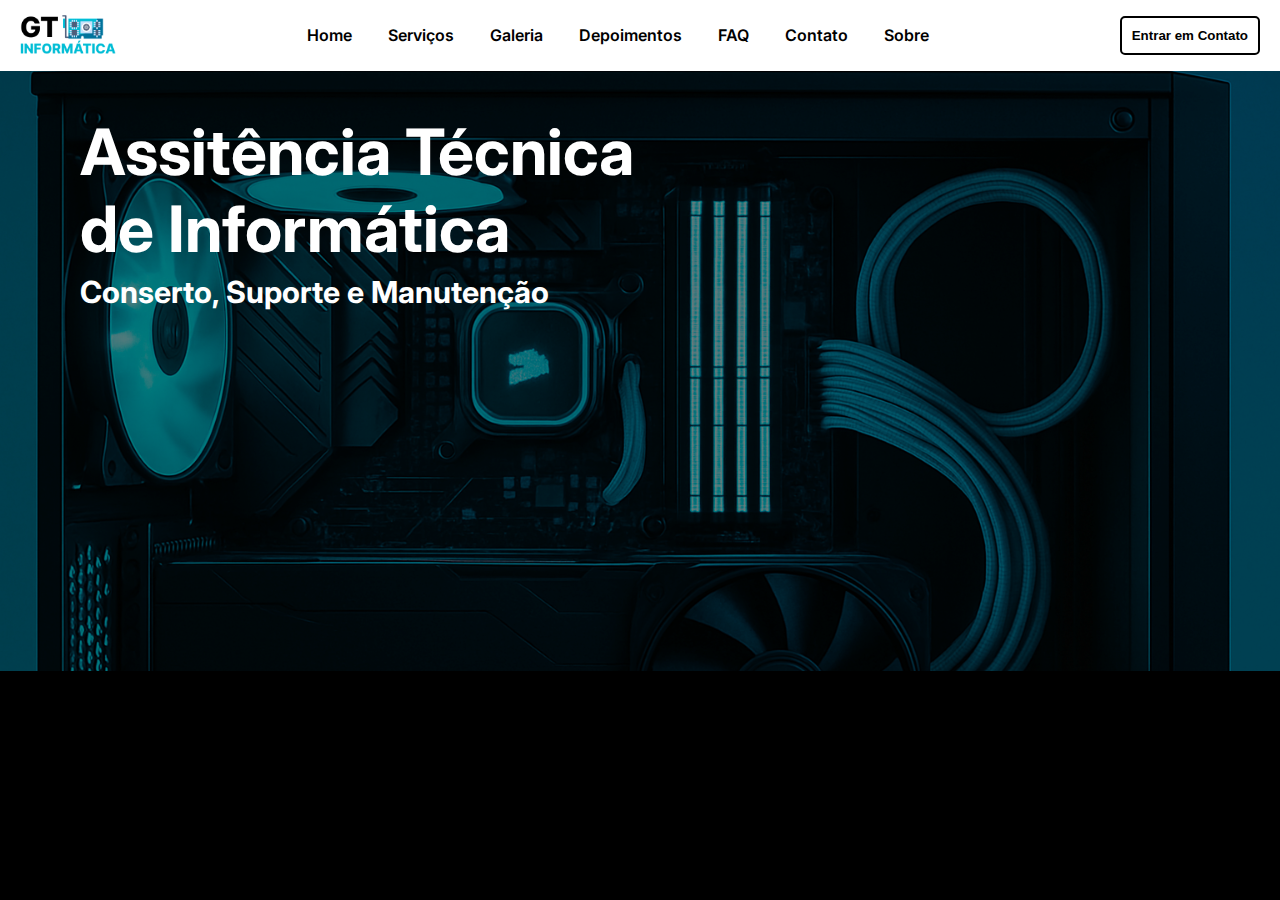
<file: index.html>
<!DOCTYPE html>
<html lang="en">
    <head>
        <meta charset="UTF-8">
        <meta name="viewport" content="width=device-width, initial-scale=1.0">

        <link rel="preconnect" href="https://fonts.googleapis.com">
        <link rel="preconnect" href="https://fonts.gstatic.com" crossorigin>
        <link href="https://fonts.googleapis.com/css2?family=Inter:ital,opsz,wght@0,14..32,100..900;1,14..32,100..900&display=swap"
              rel="stylesheet">

        <link rel="stylesheet" href="./assets/styles/variables.css">
        <link rel="stylesheet" href="./assets/styles/shared.css">
        <link rel="stylesheet" href="./assets/styles/index.css">
        <title>Home - GT Informática</title>
    </head>
    <body>
        <header>
            <button class="menu-toggle" aria-label="Toggle Menu">&#9776;</button>
            <div class="logo-header"><img src="assets/images/logo.png" alt="Logo" class="logo-header-image"></div>
            <nav class="menu">
                <ul>
                    <li><a href="./index.html">Home</a></li>
                    <li><a href="./servicos.html">Serviços</a></li>
                    <li><a href="./galeria.html">Galeria</a></li>
                    <li><a href="./depoimentos.html">Depoimentos</a></li>
                    <li><a href="./faq.html">FAQ</a></li>
                    <li><a href="./contato.html">Contato</a></li>
                    <li><a href="./sobre.html">Sobre</a></li>
                </ul>
            </nav>
            <a href="contato.html">
                <button class="contact-button">Entrar em Contato</button>
            </a>
        </header>
        <main>
            <section>
                <div>
                    <h1 class="title-image">Assitência Técnica <br> de Informática</h1>
                    <h2 class="subtitle-image">Conserto, Suporte e Manutenção</h2>
                </div>
                <div>

                </div>
            </section>
        </main>
    </body>

    <script src="assets/scripts/shared.js"></script>
</html>
</file>
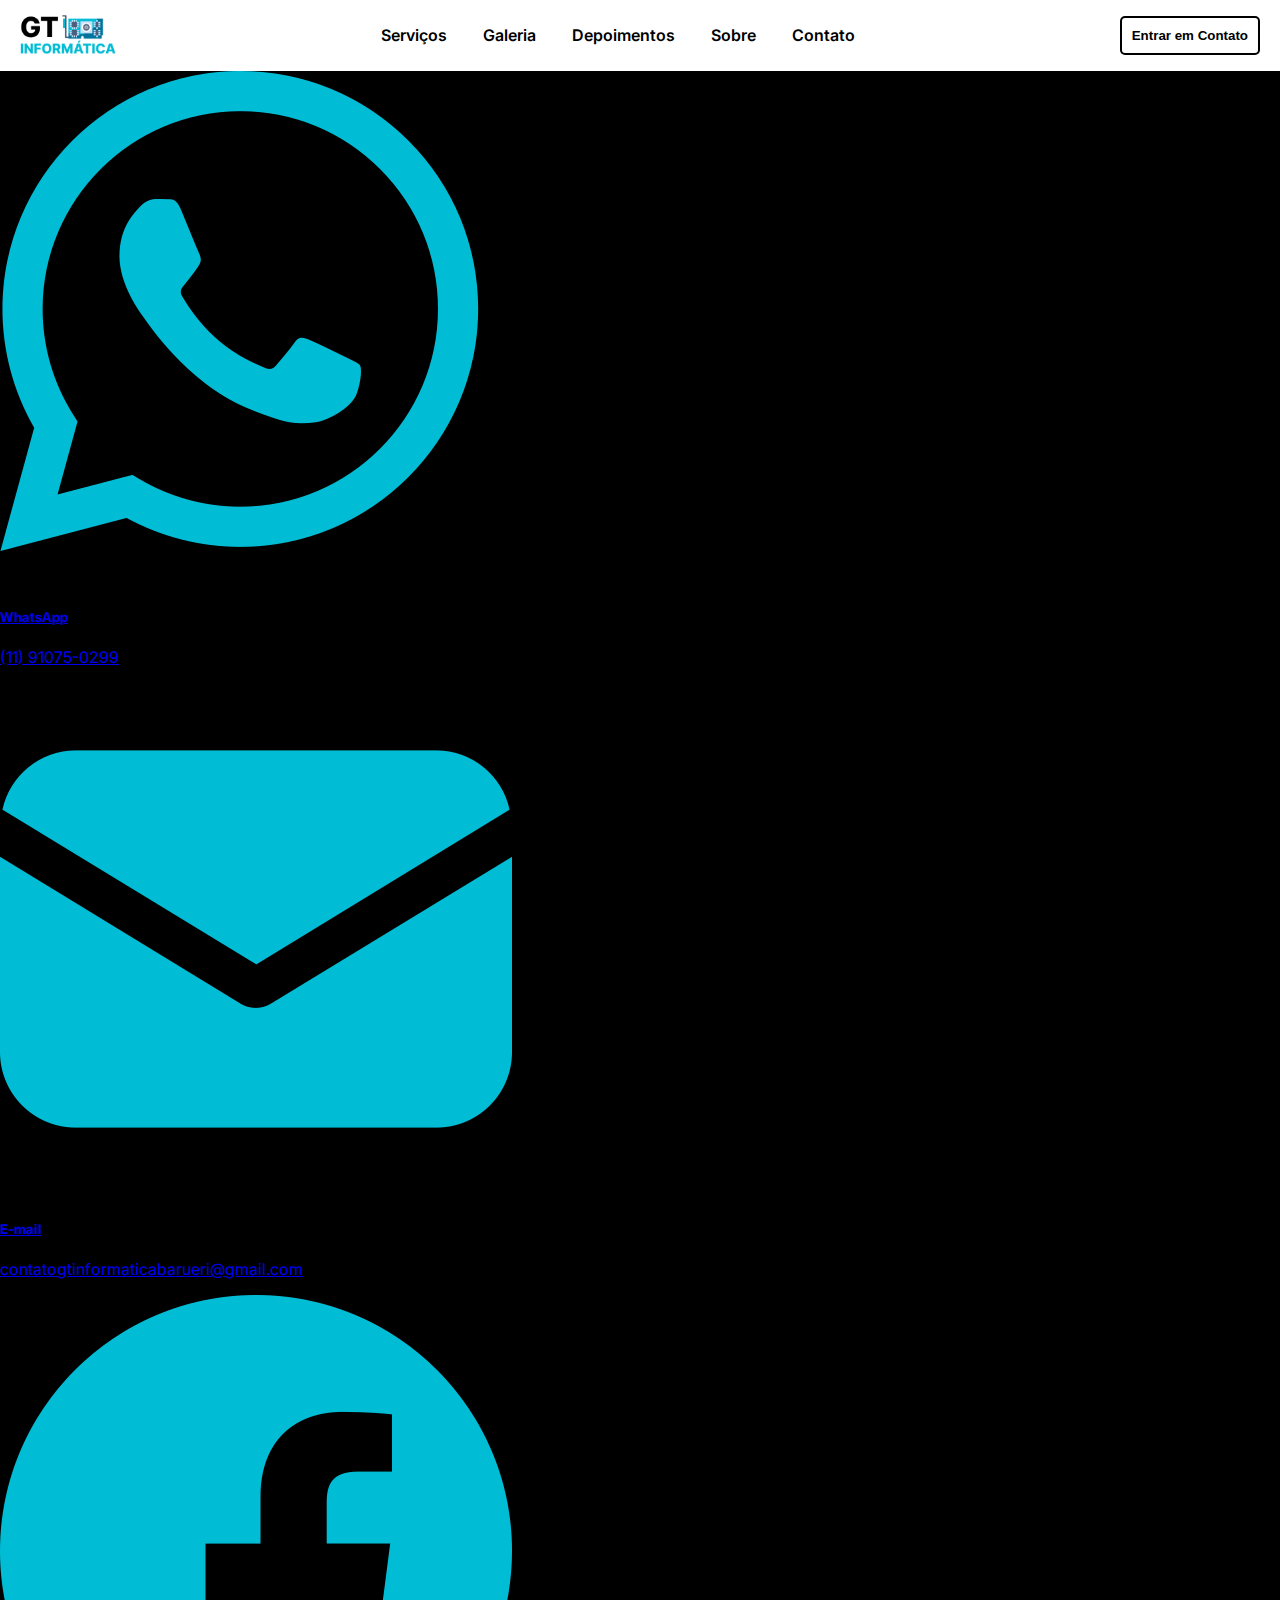
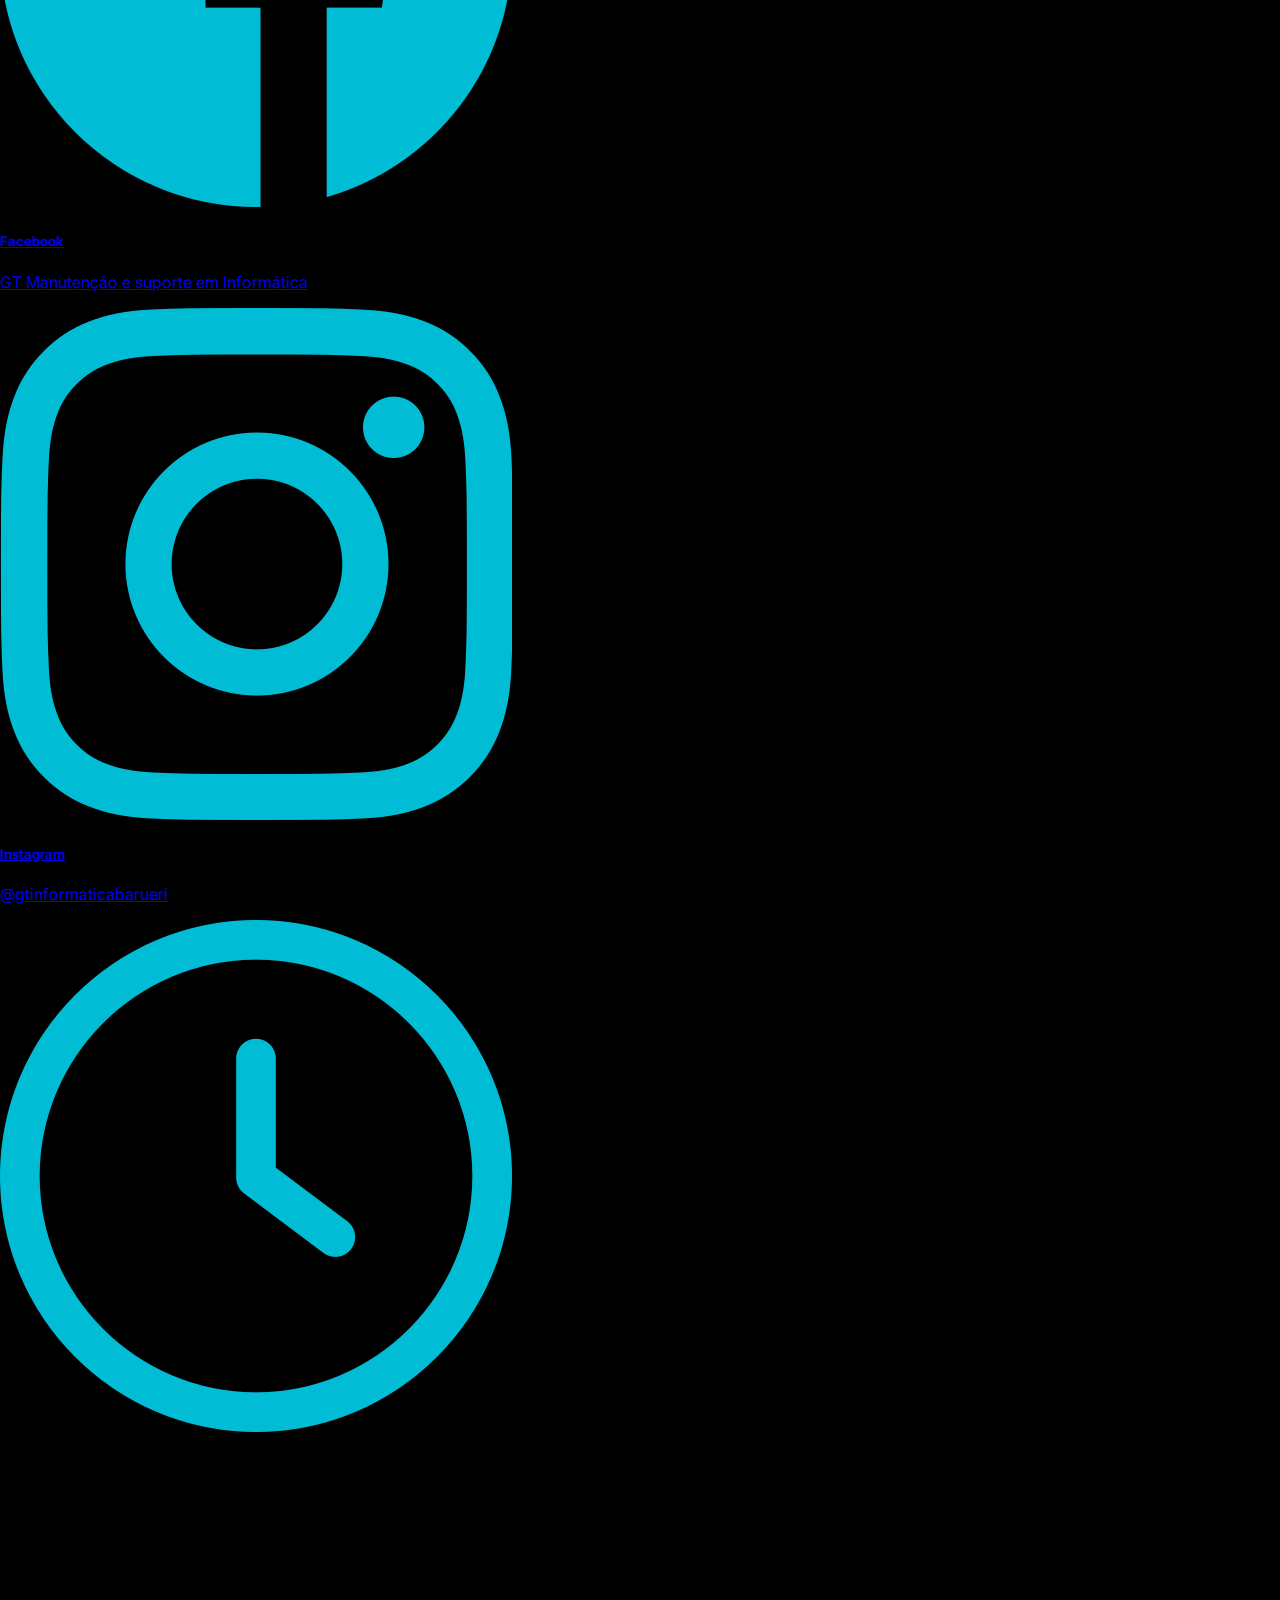
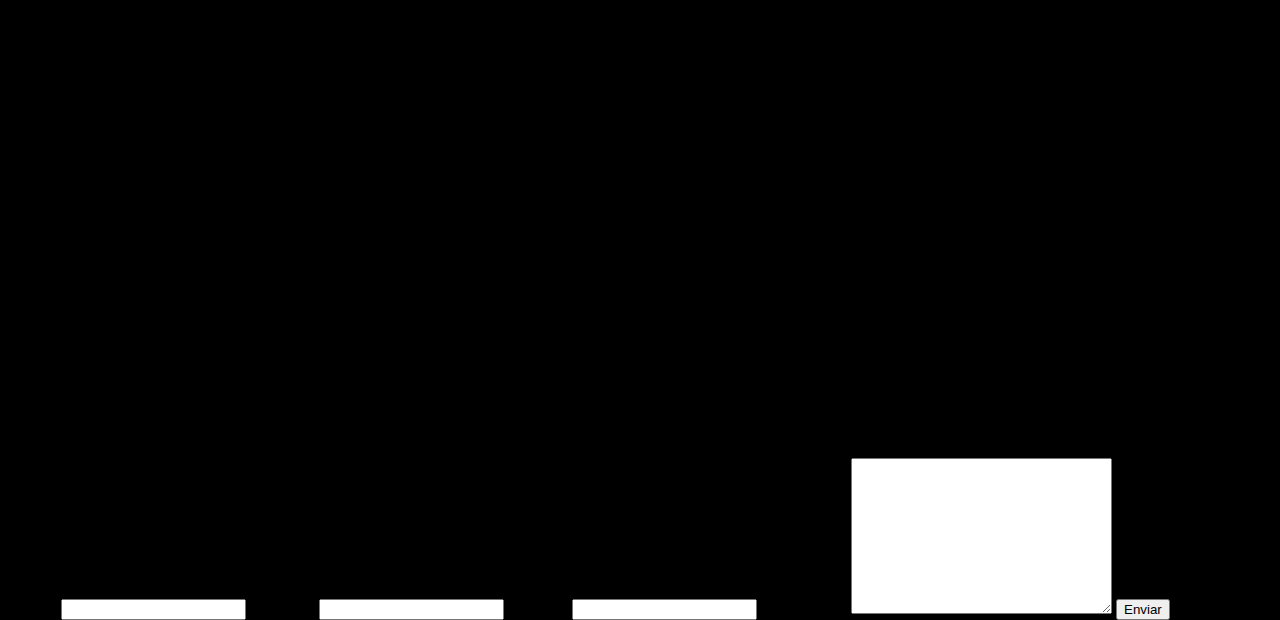
<file: contato.html>
<!DOCTYPE html>
<html lang="en">
    <head>
        <meta charset="UTF-8">
        <meta name="viewport" content="width=device-width, initial-scale=1.0">

        <link rel="preconnect" href="https://fonts.googleapis.com">
        <link rel="preconnect" href="https://fonts.gstatic.com" crossorigin>
        <link href="https://fonts.googleapis.com/css2?family=Inter:ital,opsz,wght@0,14..32,100..900;1,14..32,100..900&display=swap"
              rel="stylesheet">

        <link rel="stylesheet" href="./assets/styles/variables.css">
        <link rel="stylesheet" href="./assets/styles/shared.css">
        <title>Home - GT Informática</title>
    </head>
    <body>
        <header>
            <button class="menu-toggle" aria-label="Toggle Menu">&#9776;</button>
            <div class="logo-header"><img src="assets/images/logo.png" alt="Logo" class="logo-header-image"></div>
            <nav class="menu">
                <ul>
                    <li><a href="#">Serviços</a></li>
                    <li><a href="#">Galeria</a></li>
                    <li><a href="#">Depoimentos</a></li>
                    <li><a href="#">Sobre</a></li>
                    <li><a href="contato.html">Contato</a></li>
                </ul>
            </nav>
            <a>
                <button class="contact-button">Entrar em Contato</button>
            </a>
        </header>
        <main>
            <section>
                <div>
                    <a href="https://wa.me/5511910750299">
                        <div>
                            <img src="assets/images/icons/whatsapp.png" alt="Icone WhatsApp">
                            <div>
                                <h5>WhatsApp</h5>
                                <p>(11) 91075-0299</p>
                            </div>
                        </div>
                    </a>
                    <a href="mailto:contatogtinformaticabarueri@gmail.com">
                        <div>
                            <img src="assets/images/icons/email.png" alt="Icone Email">
                            <div>
                                <h5>E-mail</h5>
                                <p>contatogtinformaticabarueri@gmail.com</p>
                            </div>
                        </div>
                    </a>
                    <a href="https://www.facebook.com/PCSInformaticaGT">
                        <div>
                            <img src="assets/images/icons/facebook.png" alt="Icone Facebook">
                            <div>
                                <h5>Facebook</h5>
                                <p>GT Manutenção e suporte em Informática </p>
                            </div>
                        </div>
                    </a>
                    <a href="https://www.instagram.com/gtinformaticabarueri/">
                        <div>
                            <img src="assets/images/icons/instagram.png" alt="Icone Instagram">
                            <div>
                                <h5>Instagram</h5>
                                <p>@gtinformaticabarueri</p>
                            </div>
                        </div>
                    </a>
                </div>
                <div>
                    <img src="assets/images/icons/clock.png" alt="Icone Relógio">
                    <h5>Horários</h5>
                    <p>Segunda à Sexta: das 00:00h às 00:00h</p>
                    <p>Sábado: das 00:00h às 00:00h</p>
                    <p>Domingo: das 00:00h às 00:00h</p>
                </div>
                <div>
                    <iframe src="https://www.google.com/maps/embed?pb=!1m18!1m12!1m3!1d3657.78102421753!2d-46.88443862371219!3d-23.540377060823392!2m3!1f0!2f0!3f0!3m2!1i1024!2i768!4f13.1!3m3!1m2!1s0x94cf01938fad0941%3A0x2c4ecc2cc8b380f3!2sGT%20Manuten%C3%A7%C3%A3o%20e%20suporte%20em%20Inform%C3%A1tica!5e0!3m2!1sen!2sbr!4v1746471496270!5m2!1sen!2sbr"
                            width="600" height="450" style="border:0;" allowfullscreen="" loading="lazy"
                            referrerpolicy="no-referrer-when-downgrade"></iframe>
                </div>
            </section>
            <section>
                <form action="#" method="post">
                    <label for="name">Nome <span>*</span></label>
                    <input type="text" name="name" id="name" required>

                    <label for="phone-number">Celular <span>*</span></label>
                    <input type="text" name="phone-number" id="phone-number" required>

                    <label for="email">E-mail <span>*</span></label>
                    <input type="email" name="email" id="email" required>

                    <label for="message">Mensagem:</label>
                    <textarea name="message" id="message" cols="30" rows="10"></textarea>

                    <button type="submit">Enviar</button>
                </form>
            </section>
        </main>
    </body>

    <script src="assets/scripts/shared.js"></script>
</html>
</file>
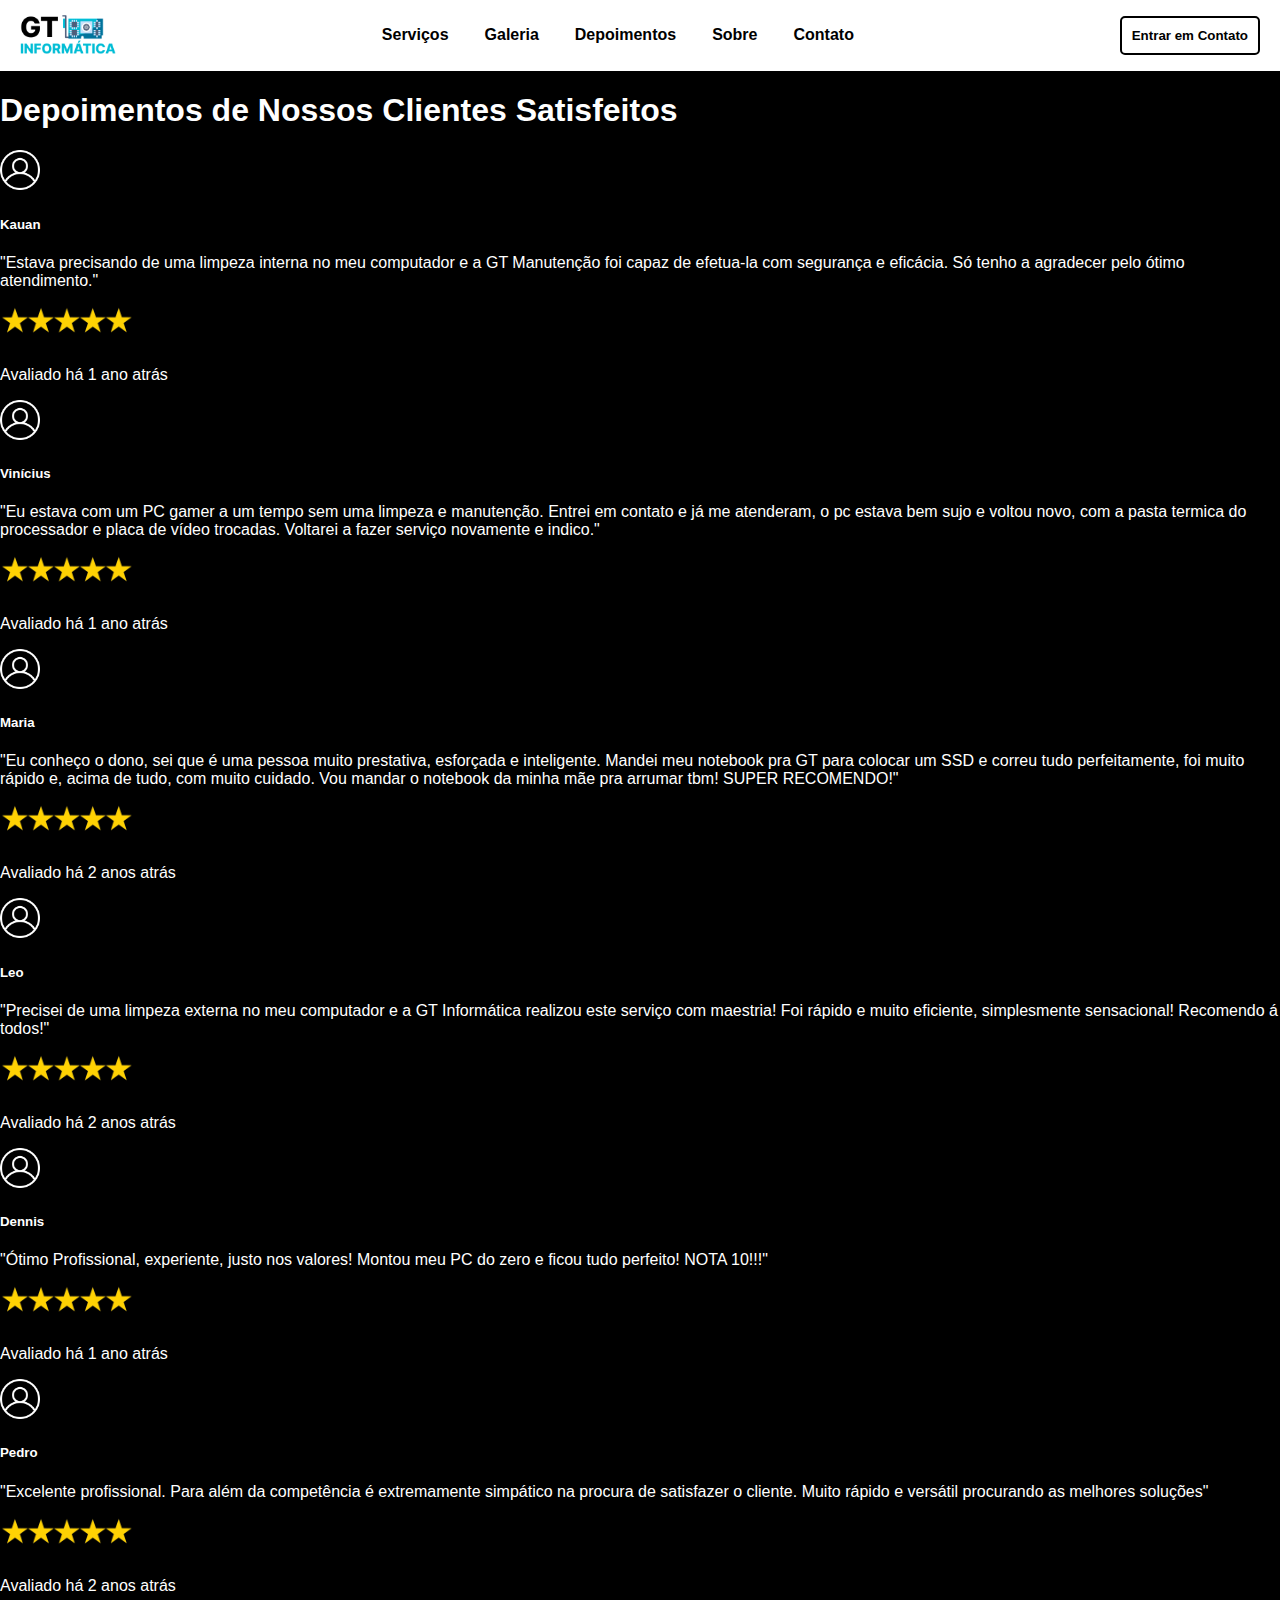
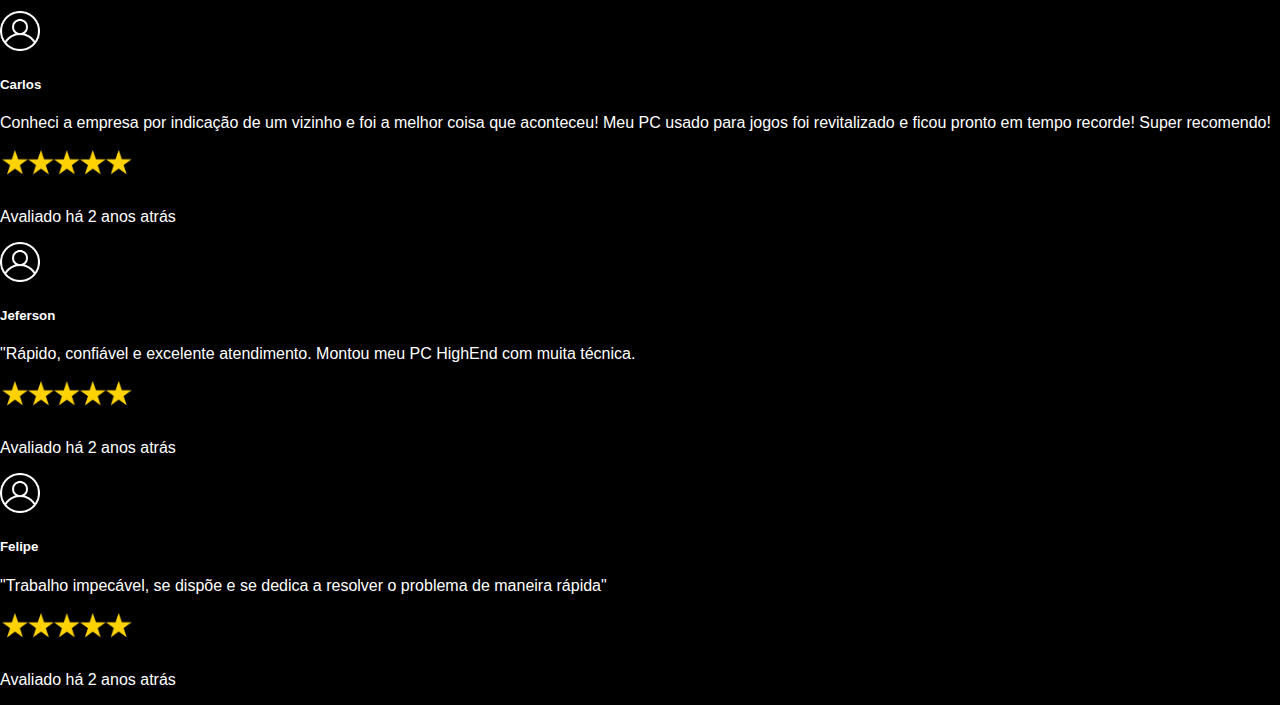
<file: depoimentos.html>
<!DOCTYPE html>
<html lang="pt-br">
<head>
    <meta charset="UTF-8">
    <meta name="viewport" content="width=device-width, initial-scale=1.0">
    <title>Depoimentos - GT Informática</title>
    <link rel="stylesheet" href="./assets/styles/variables.css">
    <link rel="stylesheet" href="./assets/styles/shared.css">
</head>
<body>
    <header>
        <button class="menu-toggle" aria-label="Toggle Menu">&#9776;</button>
        <div class="logo-header"><img src="assets/images/logo.png" alt="Logo" class="logo-header-image"></div>
        <nav class="menu">
            <ul>
                <li><a href="#">Serviços</a></li>
                <li><a href="#">Galeria</a></li>
                <li><a href="#">Depoimentos</a></li>
                <li><a href="#">Sobre</a></li>
                <li><a href="#">Contato</a></li>
            </ul>
        </nav>
        <a>
            <button class="contact-button">Entrar em Contato</button>
        </a>
    </header>
    <main>
        <div>
            <h1 style="color: white;">Depoimentos de Nossos Clientes Satisfeitos</h1>
                <div>
                    <img src="assets/images/depoimentos/ProfilePicture.png" height="40px" alt="Foto de pefil">
                    <h5 style="color: white;">Kauan</h5>  
                    <p style="color: white;">"Estava precisando de uma limpeza interna no meu computador e a GT Manutenção foi capaz de efetua-la com segurança e eficácia. Só tenho a agradecer pelo ótimo atendimento."</p>
                    <img src="assets/images/depoimentos/5estrelas.png" height="40px" alt="5 estrelas">
                    <p style="color: white;">Avaliado há 1 ano atrás</p>
                </div>
                <div>
                    <img src="assets/images/depoimentos/ProfilePicture.png" height="40px" alt="Foto de pefil">
                    <h5 style="color: white;">Vinícius</h5>
                    <p style="color: white;">"Eu estava com um PC gamer a um tempo sem uma limpeza e manutenção.
                    Entrei em contato e já me atenderam, o pc estava bem sujo e voltou novo, com a pasta termica do processador e placa de vídeo trocadas.
                    Voltarei a fazer serviço novamente e indico."</p>
                    <img src="assets/images/depoimentos/5estrelas.png" height="40px" alt="5 estrelas">
                    <p style="color: white;">Avaliado há 1 ano atrás</p>
                </div>
                <div>
                    <img src="assets/images/depoimentos/ProfilePicture.png" height="40px" alt="Foto de pefil">
                    <h5 style="color: white;">Maria</h5> 
                    <p style="color: white;">"Eu conheço o dono, sei que é uma pessoa muito prestativa, esforçada e inteligente. Mandei meu notebook pra GT para colocar um SSD e correu tudo perfeitamente, foi muito rápido e, acima de tudo, com muito cuidado. Vou mandar o notebook da minha mãe pra arrumar tbm! SUPER RECOMENDO!"</p>
                    <img src="assets/images/depoimentos/5estrelas.png" height="40px" alt="5 estrelas">
                    <p style="color: white;">Avaliado há 2 anos atrás</p>
                </div>
                <div>
                    <img src="assets/images/depoimentos/ProfilePicture.png" height="40px" alt="Foto de pefil">
                    <h5 style="color: white;">Leo</h5>
                    <p style="color: white;">"Precisei de uma limpeza externa no meu computador e a GT Informática realizou este serviço com maestria! Foi rápido e muito eficiente, simplesmente sensacional! Recomendo á todos!"</p>
                    <img src="assets/images/depoimentos/5estrelas.png" height="40px" alt="5 estrelas">
                    <p style="color: white;">Avaliado há 2 anos atrás</p>
                </div>
                <div>
                    <img src="assets/images/depoimentos/ProfilePicture.png" height="40px" alt="Foto de pefil">
                    <h5 style="color: white;">Dennis</h5>
                    <p style="color: white;">"Ótimo Profissional, experiente, justo nos valores! Montou meu PC do zero e ficou tudo perfeito! NOTA 10!!!"</p>
                    <img src="assets/images/depoimentos/5estrelas.png" height="40px" alt="5 estrelas">
                    <p style="color: white;">Avaliado há 1 ano atrás</p>
                </div>
                <div>
                    <img src="assets/images/depoimentos/ProfilePicture.png" height="40px" alt="Foto de pefil">
                    <h5 style="color: white;">Pedro</h5> 
                    <p style="color: white;">"Excelente profissional. Para além da competência é extremamente simpático na procura de satisfazer o cliente. Muito rápido e versátil procurando as melhores soluções"</p>
                    <img src="assets/images/depoimentos/5estrelas.png" height="40px" alt="5 estrelas">
                    <p style="color: white;">Avaliado há 2 anos atrás</p>
                </div>
                <div>
                    <img src="assets/images/depoimentos/ProfilePicture.png" height="40px" alt="Foto de pefil">
                    <h5 style="color: white;">Carlos</h5> 
                    <p style="color: white;">Conheci a empresa por indicação de um vizinho e foi a melhor coisa que aconteceu! Meu PC usado para jogos foi revitalizado e ficou pronto em tempo recorde! Super recomendo!</p>
                    <img src="assets/images/depoimentos/5estrelas.png" height="40px" alt="5 estrelas">
                    <p style="color: white;">Avaliado há 2 anos atrás</p>
                </div>
                <div>
                    <img src="assets/images/depoimentos/ProfilePicture.png" height="40px" alt="Foto de pefil">
                    <h5 style="color: white;">Jeferson</h5>
                    <p style="color: white;">"Rápido, confiável e excelente atendimento. Montou meu PC HighEnd com muita técnica. </p>
                    <img src="assets/images/depoimentos/5estrelas.png" height="40px" alt="5 estrelas">
                    <p style="color: white;">Avaliado há 2 anos atrás</p>
                </div>
                <div>
                    <img src="assets/images/depoimentos/ProfilePicture.png" height="40px" alt="Foto de pefil">
                    <h5 style="color: white;"> Felipe </h5>
                    <p style="color: white;">"Trabalho impecável, se dispõe e se dedica a resolver o problema de maneira rápida" </p>
                    <img src="assets/images/depoimentos/5estrelas.png" height="40px" alt="5 estrelas">
                    <p style="color: white;">Avaliado há 2 anos atrás</p>
                </div>
        </div>
    </main>
</body>
    <script src="assets/scripts/shared.js"></script>
</html>
</file>
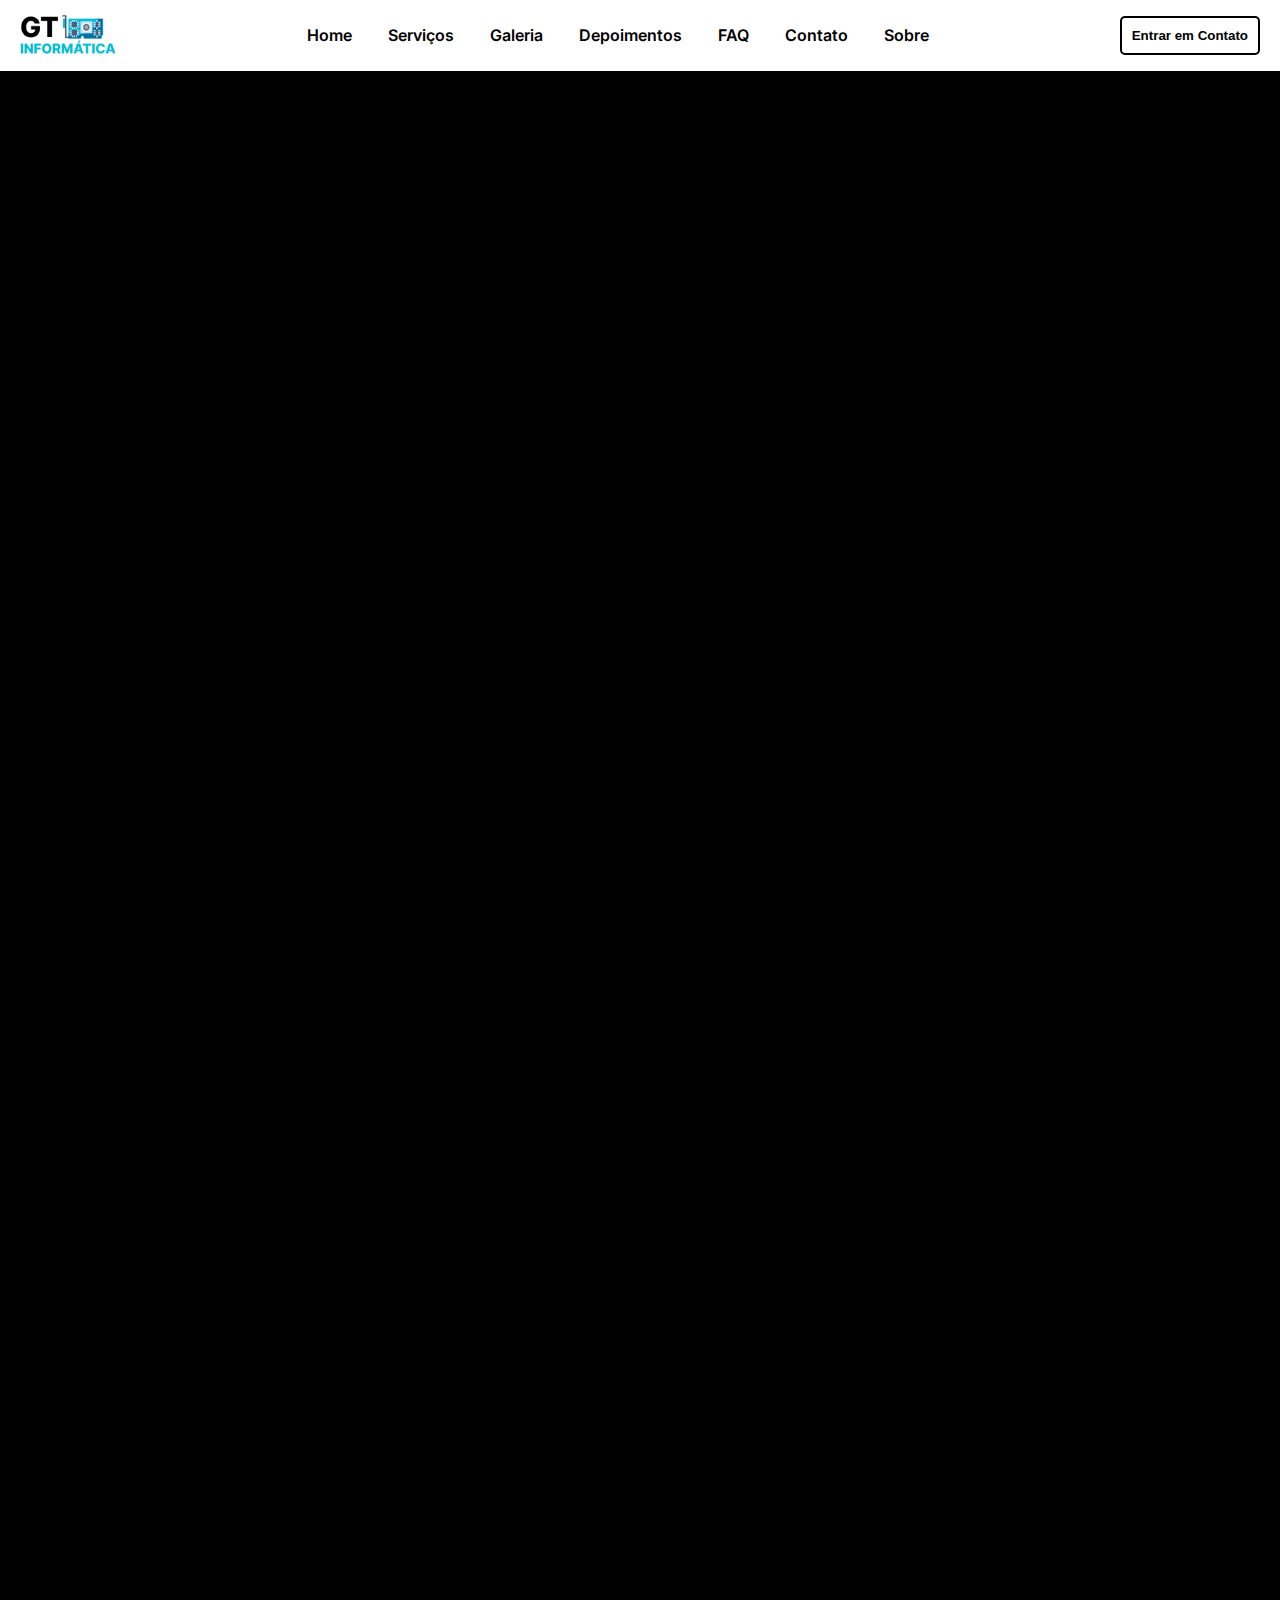
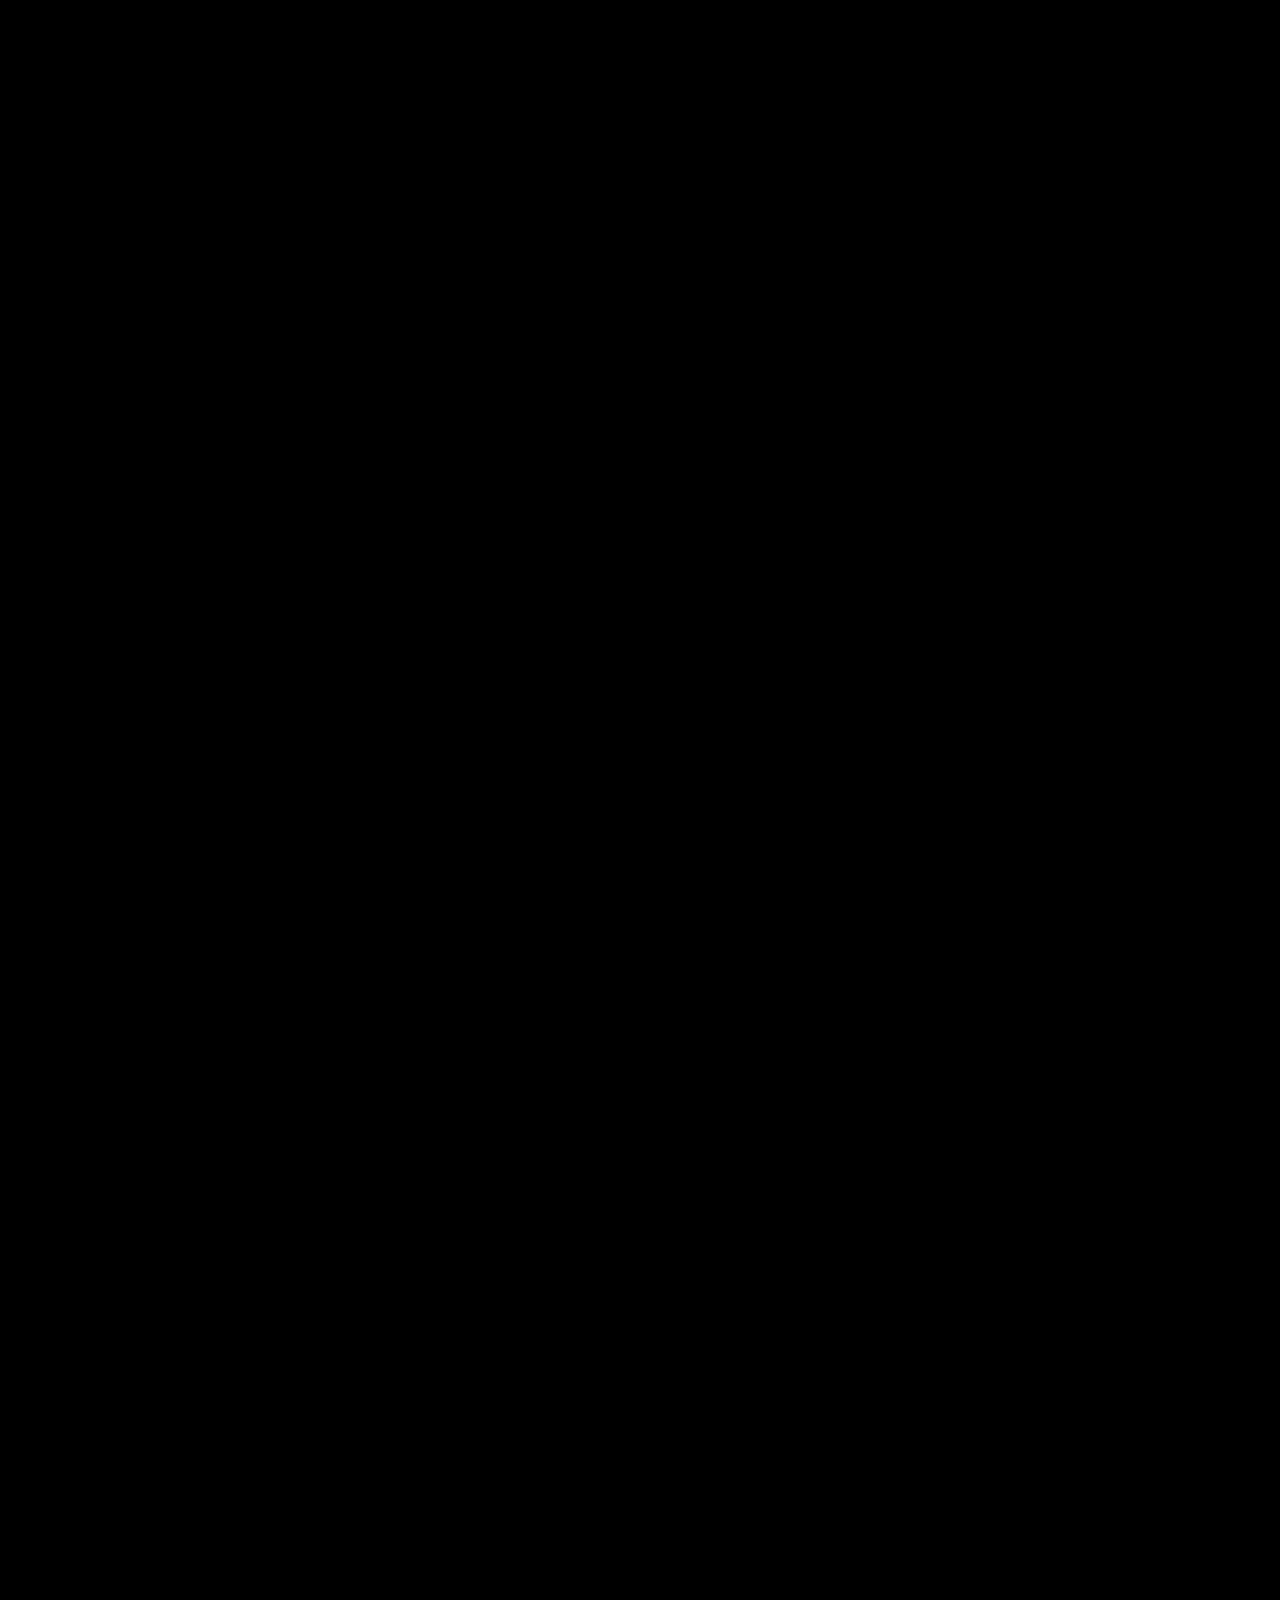
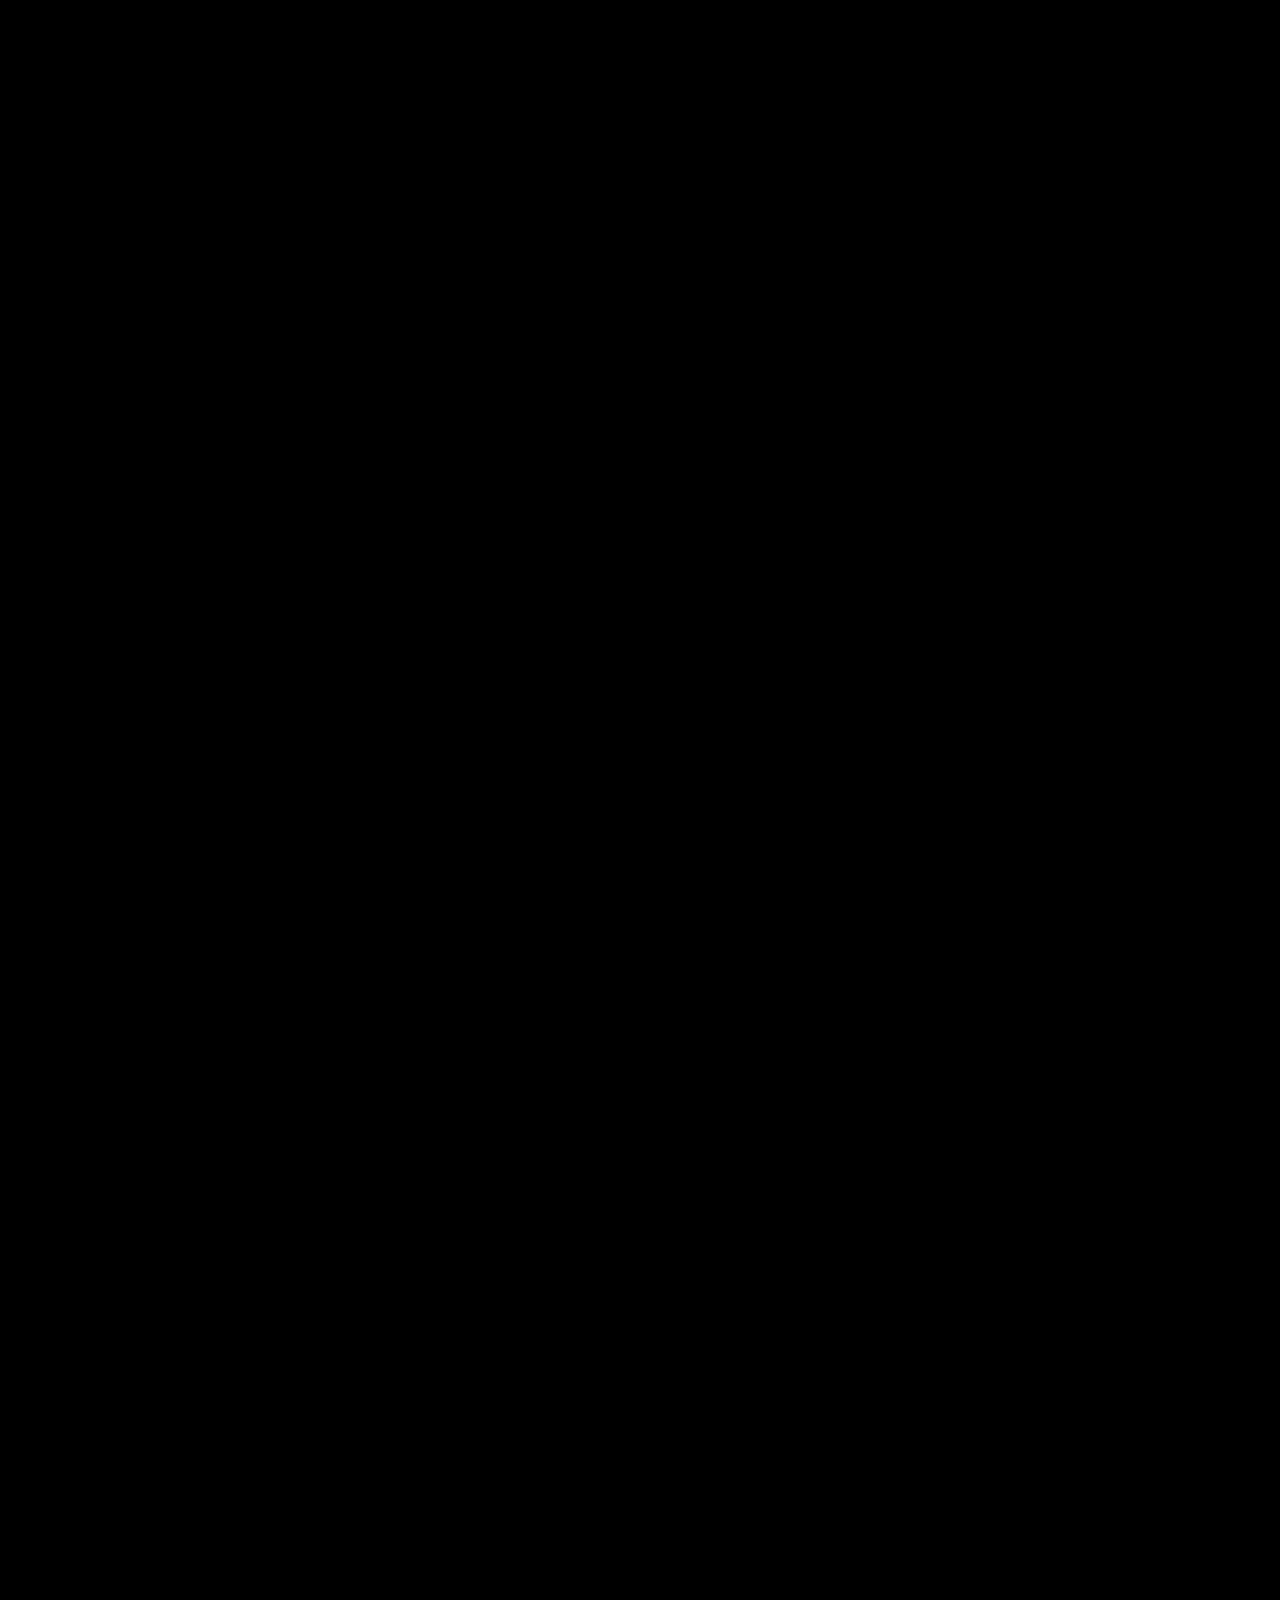
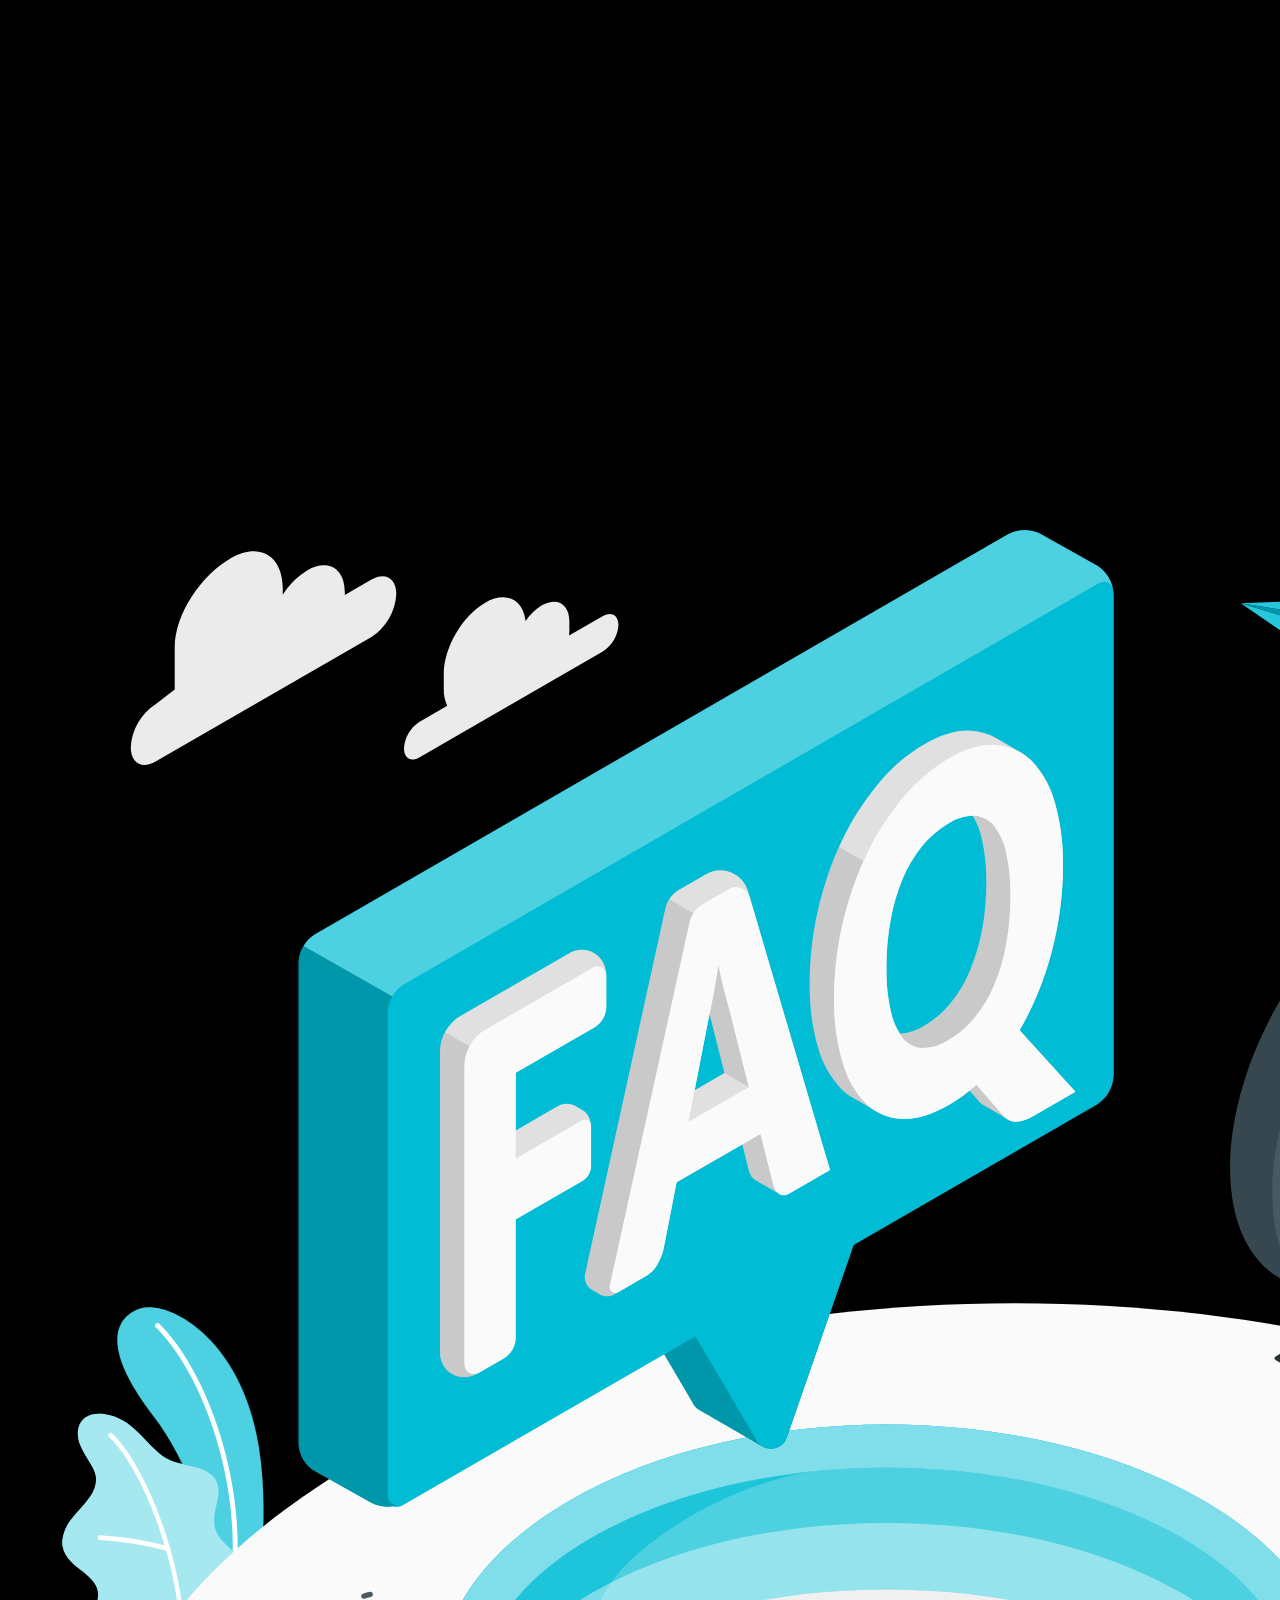
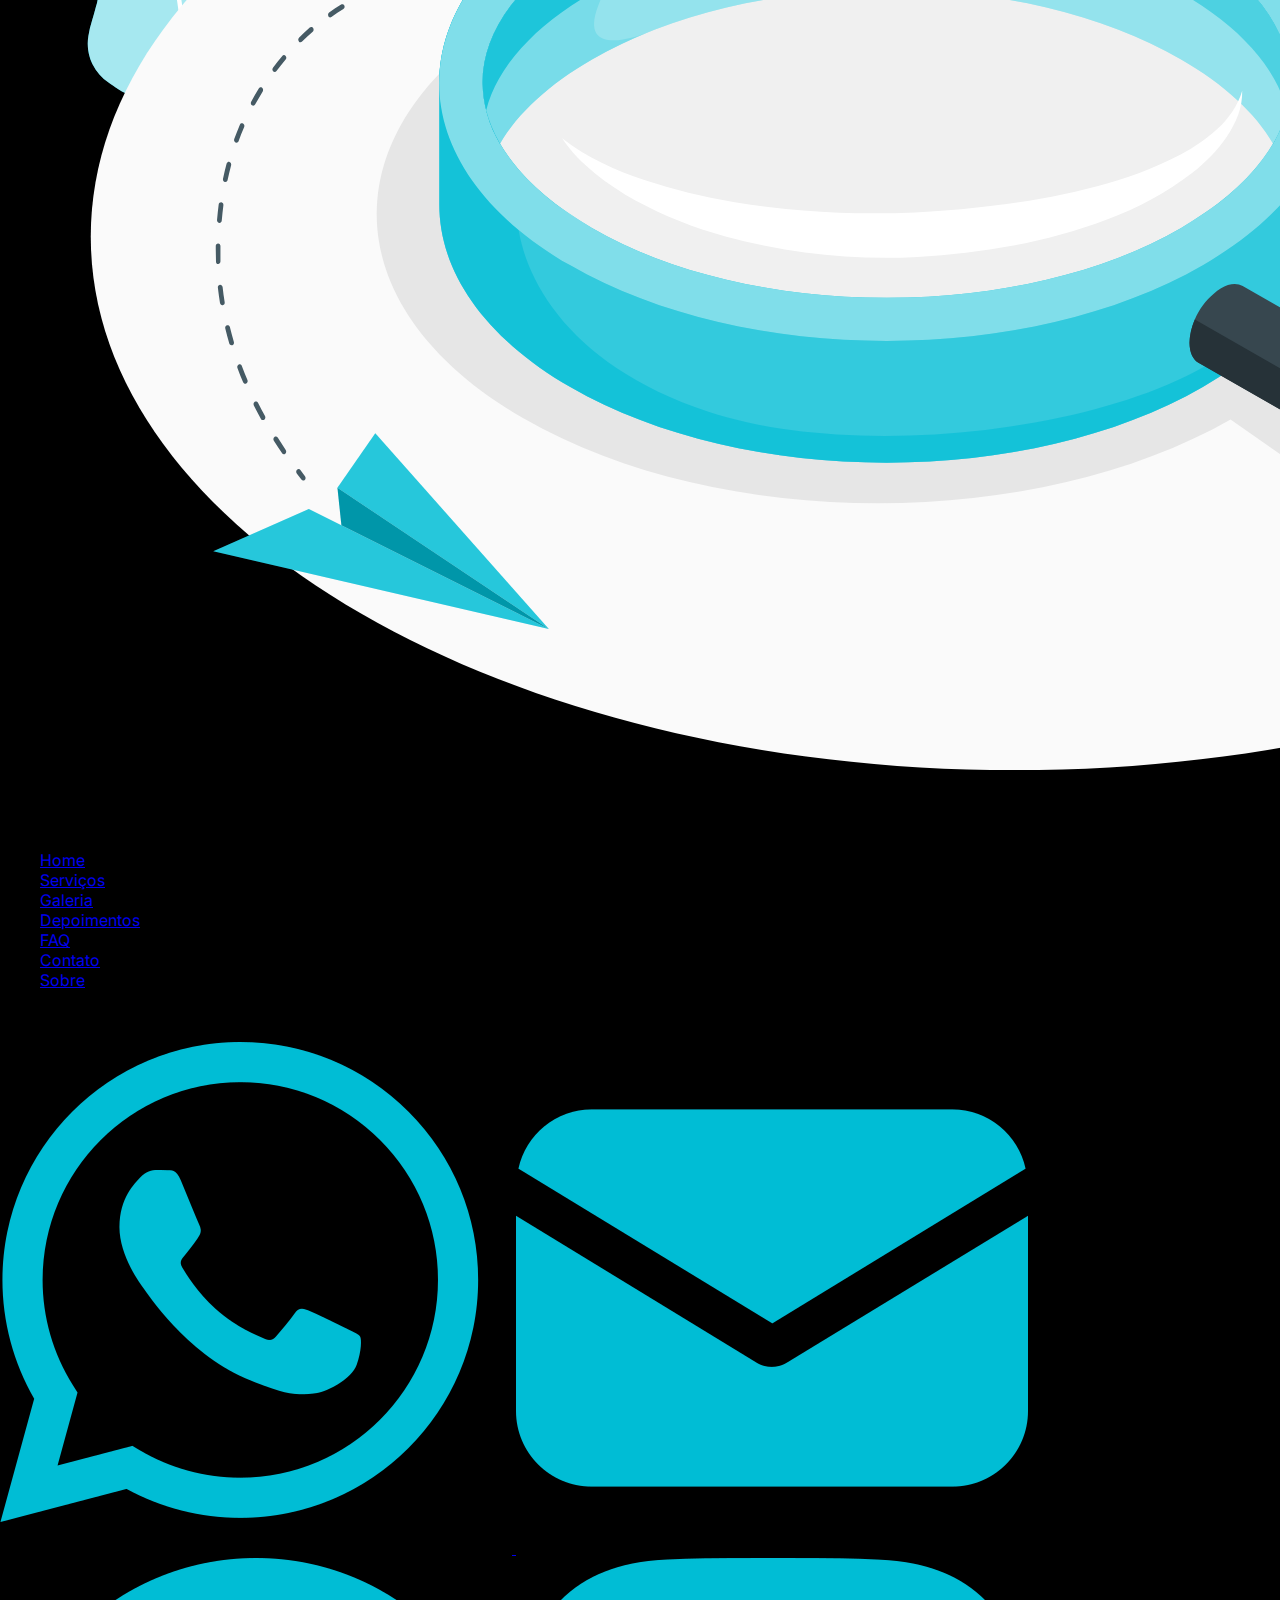
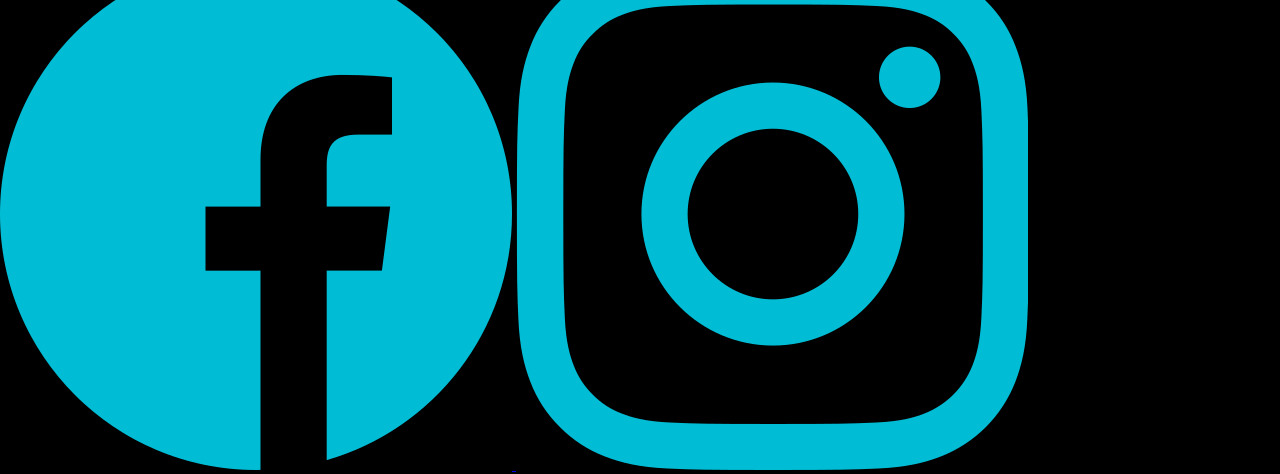
<file: faq.html>
<!DOCTYPE html>
<html lang="en">
    <head>
        <meta charset="UTF-8">
        <meta name="viewport" content="width=device-width, initial-scale=1.0">

        <link rel="preconnect" href="https://fonts.googleapis.com">
        <link rel="preconnect" href="https://fonts.gstatic.com" crossorigin>
        <link href="https://fonts.googleapis.com/css2?family=Inter:ital,opsz,wght@0,14..32,100..900;1,14..32,100..900&display=swap"
              rel="stylesheet">

        <link rel="stylesheet" href="./assets/styles/variables.css">
        <link rel="stylesheet" href="./assets/styles/shared.css">
        <link rel="stylesheet" href="./assets/styles/index.css">
        <title>FAQ - GT Informática</title>
    </head>
    <body>
        <header>
            <button class="menu-toggle" aria-label="Toggle Menu">&#9776;</button>
            <div class="logo-header"><img src="assets/images/logo.png" alt="Logo" class="logo-header-image"></div>
            <nav class="menu">
                <ul>
                    <li><a href="./index.html">Home</a></li>
                    <li><a href="./servicos.html">Serviços</a></li>
                    <li><a href="./galeria.html">Galeria</a></li>
                    <li><a href="./depoimentos.html">Depoimentos</a></li>
                    <li><a href="./faq.html">FAQ</a></li>
                    <li><a href="./contato.html">Contato</a></li>
                    <li><a href="./sobre.html">Sobre</a></li>
                </ul>
            </nav>
            <a href="contato.html">
                <button class="contact-button">Entrar em Contato</button>
            </a>
        </header>
        <main>
            <h1>Perguntas Frequentes</h1>
            <div>
                <ul>
                    <li>
                        <h5>Pergunta</h5>
                        <img src="assets/images/icons/down-arrow.png" alt="Icone seta para baixo">
                        <p>Lorem ipsum dolor sit amet, consectetur adipisicing elit. Alias distinctio ducimus et eveniet
                            nulla quam quas tenetur? Amet debitis delectus error explicabo hic id, molestias odit, omnis
                            praesentium quae tempora. </p>
                    </li>
                    <li>
                        <h5>Pergunta</h5>
                        <img src="assets/images/icons/down-arrow.png" alt="Icone seta para baixo">
                        <p>Lorem ipsum dolor sit amet, consectetur adipisicing elit. Alias distinctio ducimus et eveniet
                            nulla quam quas tenetur? Amet debitis delectus error explicabo hic id, molestias odit, omnis
                            praesentium quae tempora. </p>
                    </li>
                    <li>
                        <h5>Pergunta</h5>
                        <img src="assets/images/icons/down-arrow.png" alt="Icone seta para baixo">
                        <p>Lorem ipsum dolor sit amet, consectetur adipisicing elit. Alias distinctio ducimus et eveniet
                            nulla quam quas tenetur? Amet debitis delectus error explicabo hic id, molestias odit, omnis
                            praesentium quae tempora. </p>
                    </li>
                    <li>
                        <h5>Pergunta</h5>
                        <img src="assets/images/icons/down-arrow.png" alt="Icone seta para baixo">
                        <p>Lorem ipsum dolor sit amet, consectetur adipisicing elit. Alias distinctio ducimus et eveniet
                            nulla quam quas tenetur? Amet debitis delectus error explicabo hic id, molestias odit, omnis
                            praesentium quae tempora. </p>
                    </li>
                    <li>
                        <h5>Pergunta</h5>
                        <img src="assets/images/icons/down-arrow.png" alt="Icone seta para baixo">
                        <p>Lorem ipsum dolor sit amet, consectetur adipisicing elit. Alias distinctio ducimus et eveniet
                            nulla quam quas tenetur? Amet debitis delectus error explicabo hic id, molestias odit, omnis
                            praesentium quae tempora. </p>
                    </li>
                    <li>
                        <h5>Pergunta</h5>
                        <img src="assets/images/icons/down-arrow.png" alt="Icone seta para baixo">
                        <p>Lorem ipsum dolor sit amet, consectetur adipisicing elit. Alias distinctio ducimus et eveniet
                            nulla quam quas tenetur? Amet debitis delectus error explicabo hic id, molestias odit, omnis
                            praesentium quae tempora. </p>
                    </li>
                    <li>
                        <h5>Pergunta</h5>
                        <img src="assets/images/icons/down-arrow.png" alt="Icone seta para baixo">
                        <p>Lorem ipsum dolor sit amet, consectetur adipisicing elit. Alias distinctio ducimus et eveniet
                            nulla quam quas tenetur? Amet debitis delectus error explicabo hic id, molestias odit, omnis
                            praesentium quae tempora. </p>
                    </li>
                    <li>
                        <h5>Pergunta</h5>
                        <img src="assets/images/icons/down-arrow.png" alt="Icone seta para baixo">
                        <p>Lorem ipsum dolor sit amet, consectetur adipisicing elit. Alias distinctio ducimus et eveniet
                            nulla quam quas tenetur? Amet debitis delectus error explicabo hic id, molestias odit, omnis
                            praesentium quae tempora. </p>
                    </li>
                </ul>
                <img src="assets/images/faq.png" alt="Ilustração FAQ">
            </div>
        </main>

        <footer>
            <nav class="menu-footer">
                <ul>
                    <li><a href="./index.html">Home</a></li>
                    <li><a href="./servicos.html">Serviços</a></li>
                    <li><a href="./galeria.html">Galeria</a></li>
                    <li><a href="./depoimentos.html">Depoimentos</a></li>
                    <li><a href="./faq.html">FAQ</a></li>
                    <li><a href="./contato.html">Contato</a></li>
                    <li><a href="./sobre.html">Sobre</a></li>
                </ul>
            </nav>
            <p>&copy; GT Informática 2025</p>

            <a href="https://wa.me/5511910750299">
                <img src="assets/images/icons/whatsapp.png" alt="Icone WhatsApp">
            </a>
            <a href="mailto:contatogtinformaticabarueri@gmail.com">
                <img src="assets/images/icons/email.png" alt="Icone Email">
            </a>
            <a href="https://www.facebook.com/PCSInformaticaGT">
                <img src="assets/images/icons/facebook.png" alt="Icone Facebook">
            </a>
            <a href="https://www.instagram.com/gtinformaticabarueri/">
                <img src="assets/images/icons/instagram.png" alt="Icone Instagram">
            </a>
        </footer>
        <script src="assets/scripts/shared.js"></script>
    </body>
</html>
</file>
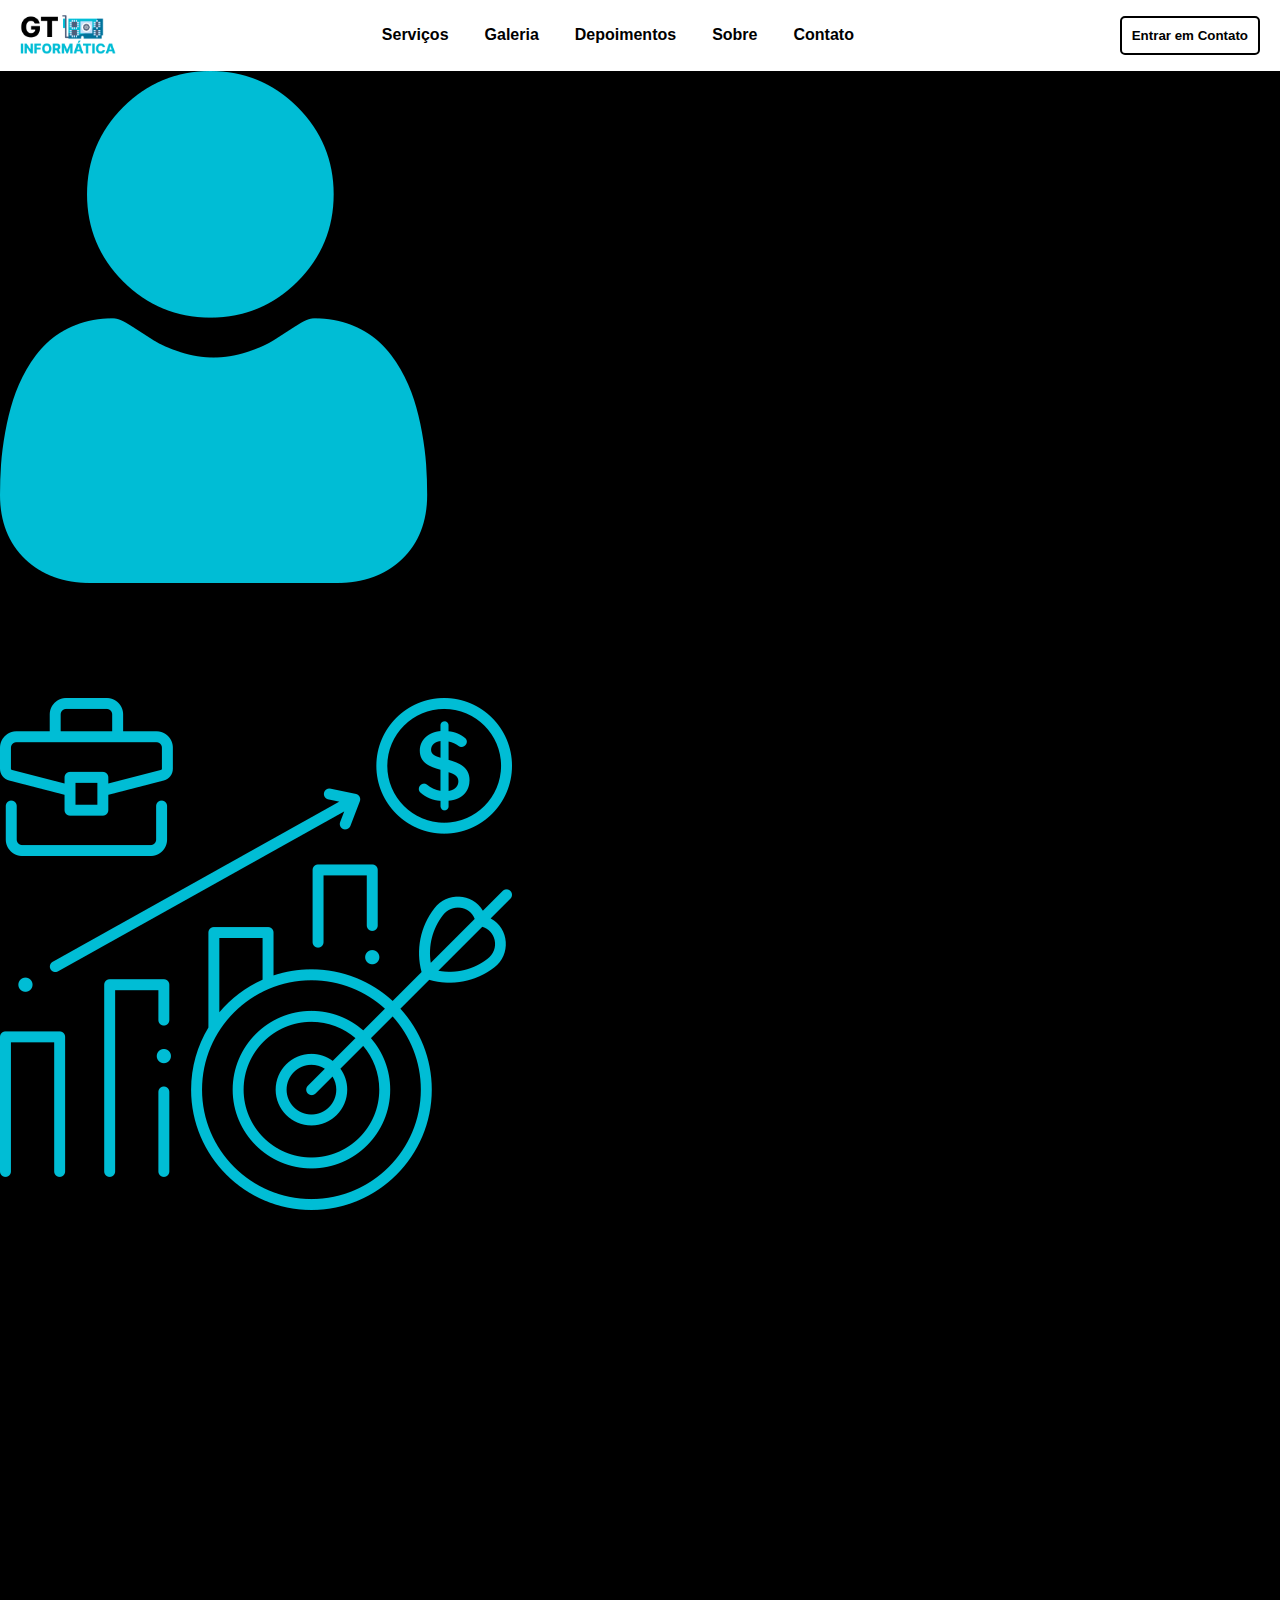
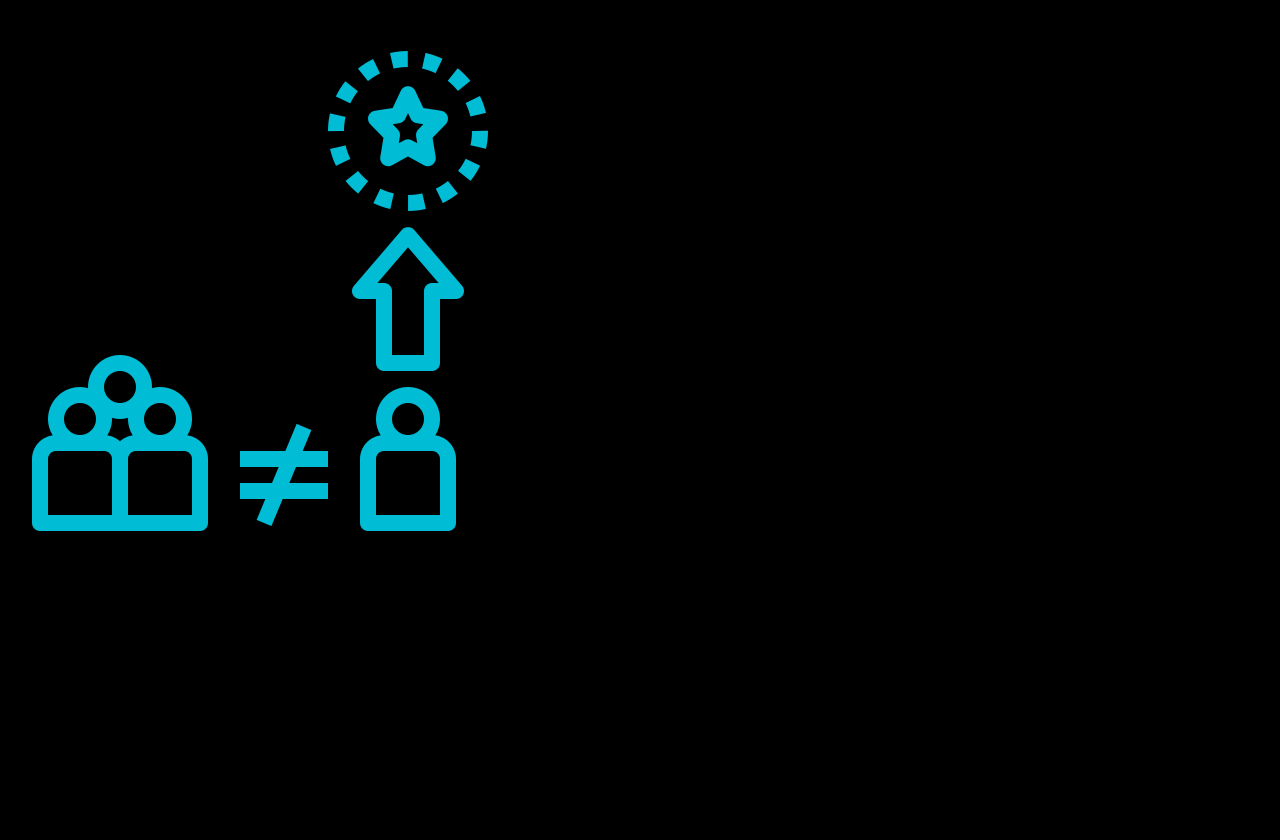
<file: sobre.html>
<!DOCTYPE html>
<html lang="pt-br">

<head>
    <meta charset="UTF-8">
    <meta name="viewport" content="width=device-width, initial-scale=1.0">
    <title>Document</title>
    <link rel="stylesheet" href="./assets/styles/variables.css">
    <link rel="stylesheet" href="./assets/styles/shared.css">
</head>

<body>
    <header>
        <button class="menu-toggle" aria-label="Toggle Menu">&#9776;</button>
        <div class="logo-header"><img src="assets/images/logo.png" alt="Logo" class="logo-header-image"></div>
        <nav class="menu">
            <ul>
                <li><a href="#">Serviços</a></li>
                <li><a href="#">Galeria</a></li>
                <li><a href="#">Depoimentos</a></li>
                <li><a href="./sobre.html">Sobre</a></li>
                <li><a href="#">Contato</a></li>
            </ul>
        </nav>
        <a>
            <button class="contact-button">Entrar em Contato</button>
        </a>
    </header>
    <main>
        <section>
            <div><img src="./assets/images/Quem é gabriel.png" alt="Imagem para o perfil"></div>
            <h3>Quem é Gabriel?</h3>
            <p>Fundador da GT Manutenção e Suporte em Informática e diretor técnico atuante na empresa. Possui formação
                técnica em Desenvolvimento de Sistemas e realiza reparos nos componentes físicos (Hardware) e reparos
                nos componentes lógicos (Softwares). Também realiza as edições de imagem, vídeo e designer gráfico para
                a publicidade de empresas.</p>
        </section>
        <section>
            <div>
                <img src="./assets/images/Missão e valores.png" alt="   Imagem para Missão e Valores">
                <h3>Missão e Valores</h3>
            </div>
            <div>
                <div>
                    <h5>Missão</h5>
                    <p>Oferecer soluções em informática com qualidade, honestidade e agilidade, garantindo o bom
                        funcionamento dos equipamentos e a tranquilidade dos clientes, seja no atendimento domiciliar,
                        remoto ou presencial.</p>
                </div>
                <div>
                    <h5>Valores</h5>
                    <div>
                        <h5>Comprometimento</h5>
                        <p>Cada serviço é feito com responsabilidade, como se fosse para mim mesmo.</p>
                    </div>
                    <div>
                        <h5>Transparência</h5>
                        <p>Explico tudo de forma clara, sem enrolação ou custos escondidos.</p>
                    </div>
                    <div>
                        <h5>Qualidade técnica</h5>
                        <p>Busco sempre a melhor solução, com conhecimento atualizado e atenção aos detalhes.</p>
                    </div>
                </div>
            </div>
        </section>
        <section>
            <div>
                <img src="./assets/images/diferenca.png" alt="Imagem para Diferenciais">
                <h3>Diferenciais</h3>
            </div>
            <div>
                <div>
                    <h5>Atendimento Personalizado</h5>
                    <p>Você fala diretamente com quem faz o serviço, sem intermediários.</p>
                </div>
                <div>
                    <h5>Atendimento em domicilio</h5>
                    <p>Levo a solução até você, com conforto e praticidade.</p>
                </div>
                <div>
                    <h5>Versatilidade</h5>
                    <p>Realizo tanto manutenção de hardware quanto suporte em software. </p>
                </div>
            </div>
        </section>
    </main>
</body>
</html>
</file>
<file: assets/styles/variables.css>
:root {
    --primary-color: #00BDD5;
    --secondary-color: #00BDD5;
}
</file>
<file: assets/styles/shared.css>
/* Document Styles */

html {
    min-width: 100%;
    max-width: 100%;
    font-family: "Inter", sans-serif;
    font-optical-sizing: auto;
    background-color: black;
}

body {
    margin: 0;
}

/* Header Styles */

header {
    display: flex;
    align-items: center;
    justify-content: space-between;
    padding: 10px 20px;
    background-color: white;
}

.logo-header-image {
    width: 6rem;
}

.menu ul {
    display: flex;
    gap: 1rem;
    width: fit-content;
    list-style: none;
    padding: 0;
    margin: 0;
}

.menu ul li {
    margin: 0 10px;
    transition: .2s;
}

.menu ul li:hover {
    transform: scale(1.1);
}

.menu ul li a {
    text-decoration: none;
    color: black;
    font-weight: 600;
}

.menu-toggle {
    display: none;
    background: none;
    border: none;
    font-size: 24px;
    color: black;
    cursor: pointer;
    margin-right: 1rem;
}

@media (max-width: 768px) {
    .menu {
        display: none;
        z-index: 100;
    }

    .menu-toggle {
        display: block;
    }

    .menu.active {
        display: block;
        position: absolute;
        top: 60px;
        left: 20px;
        background-color: var(--primary-color);
        padding: 10px;
        border-radius: 5px;
    }

    .menu ul {
        flex-direction: column;
        text-align: left;
    }

    .menu ul li {
        margin: 10px 0;
    }
}

.contact-button {
    background-color: white;
    border: 2px solid black;
    padding: 10px;
    font-weight: 600;
    border-radius: 5px;
    cursor: pointer;
    transition: .2s;
}

.contact-button:hover {
    background-color: var(--primary-color);
    color: black;
}
</file>
<file: assets/styles/index.css>
section {
    position: relative;
    min-height: 600px;
    display: grid;
    grid-template-columns: 1fr 1fr;
}

section::before {
    content: "";
    position: absolute;
    top: 0;
    left: 0;
    width: 100%;
    height: 100%;
    background-image: url("../images/gaming-pc.png");
    background-position: center center;
    background-size: cover;
    background-repeat: no-repeat;
    filter: brightness(50%);
    z-index: -1;
}

.title-image, .subtitle-image {
    color: white;
    margin-left: 5rem;
}

.title-image {
    font-size: 4rem;
    margin-bottom: 0;
}

.subtitle-image {
    font-size: 1.9rem;
    margin-top: 0.4rem;
}
</file>
